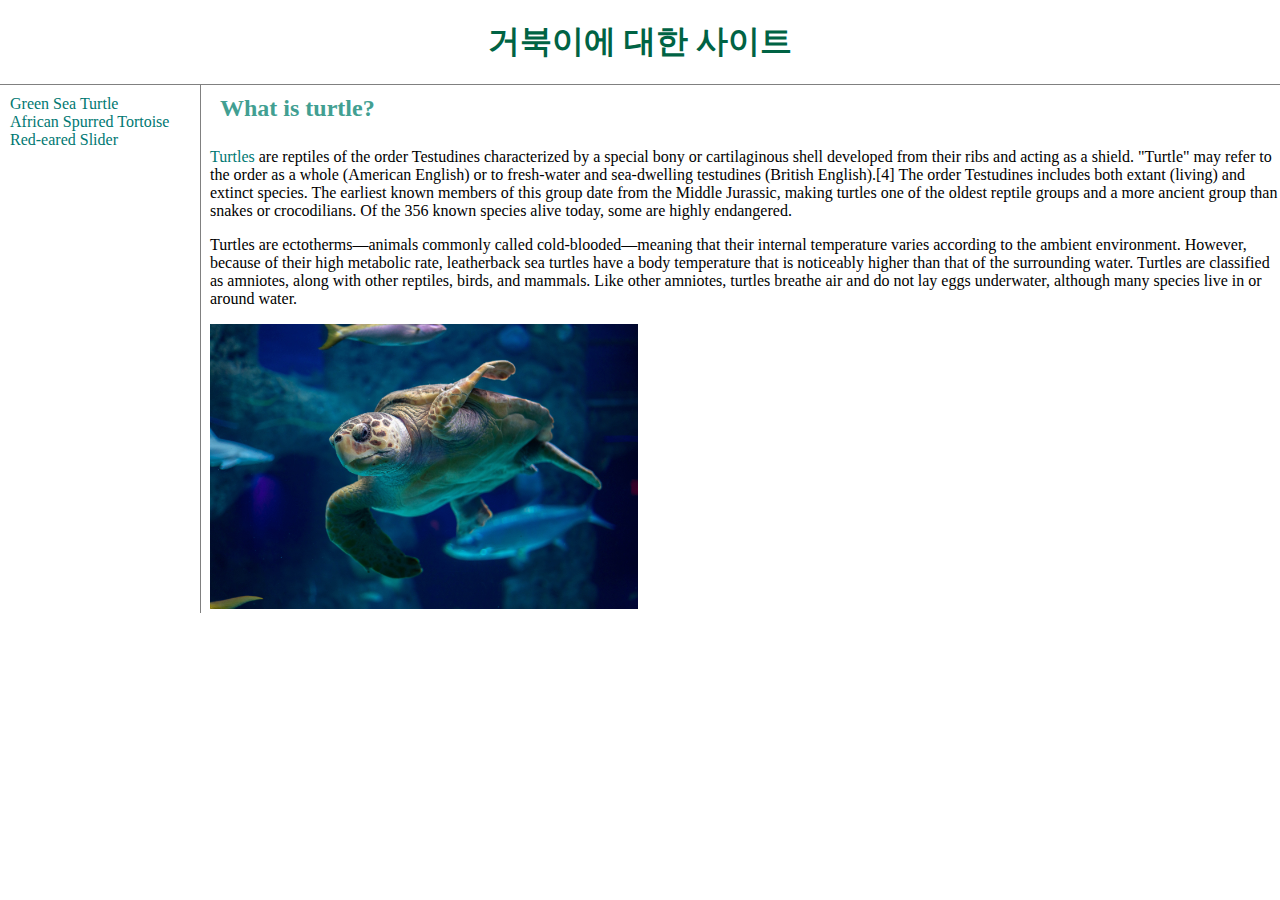
<file: index.html>
<!doctype html>
<html>
<head>
  <title>거북이 사이트</title>
  <meta charset="utf-8">
<link rel="stylesheet" href="style.css">
</head>

<body>
  <h1><a href="index.html", id=ti>거북이에 대한 사이트</a></h1>
 <div id=grid>
  <ol>
    <li><a href="1.html">Green Sea Turtle</a></li>
    <li><a href="2.html">African Spurred Tortoise</a></li>
    <li><a href="3.html">Red-eared Slider</a></li></ol>
    <div id=article>
  <h2 id=wit>What is turtle?</h2>
  <p><a href="https://en.wikipedia.org/wiki/Turtle" target="_blank" title="Wikipedia-turtle">
    Turtles</a> are reptiles of the order Testudines characterized by a special bony or cartilaginous shell developed from their ribs and acting as a shield. "Turtle" may refer to the order as a whole (American English) or to fresh-water and sea-dwelling testudines (British English).[4] The order Testudines includes both extant (living) and extinct species. The earliest known members of this group date from the Middle Jurassic, making turtles one of the oldest reptile groups and a more ancient group than snakes or crocodilians. Of the 356 known species alive today, some are highly endangered.</p>

<p>Turtles are ectotherms—animals commonly called cold-blooded—meaning that their internal temperature varies according to the ambient environment. However, because of their high metabolic rate, leatherback sea turtles have a body temperature that is noticeably higher than that of the surrounding water. Turtles are classified as amniotes, along with other reptiles, birds, and mammals. Like other amniotes, turtles breathe air and do not lay eggs underwater, although many species live in or around water.</p>

  <img src="turtle.jpg" width=40%>
  </div>
</div>
</body>
</html>
</file>
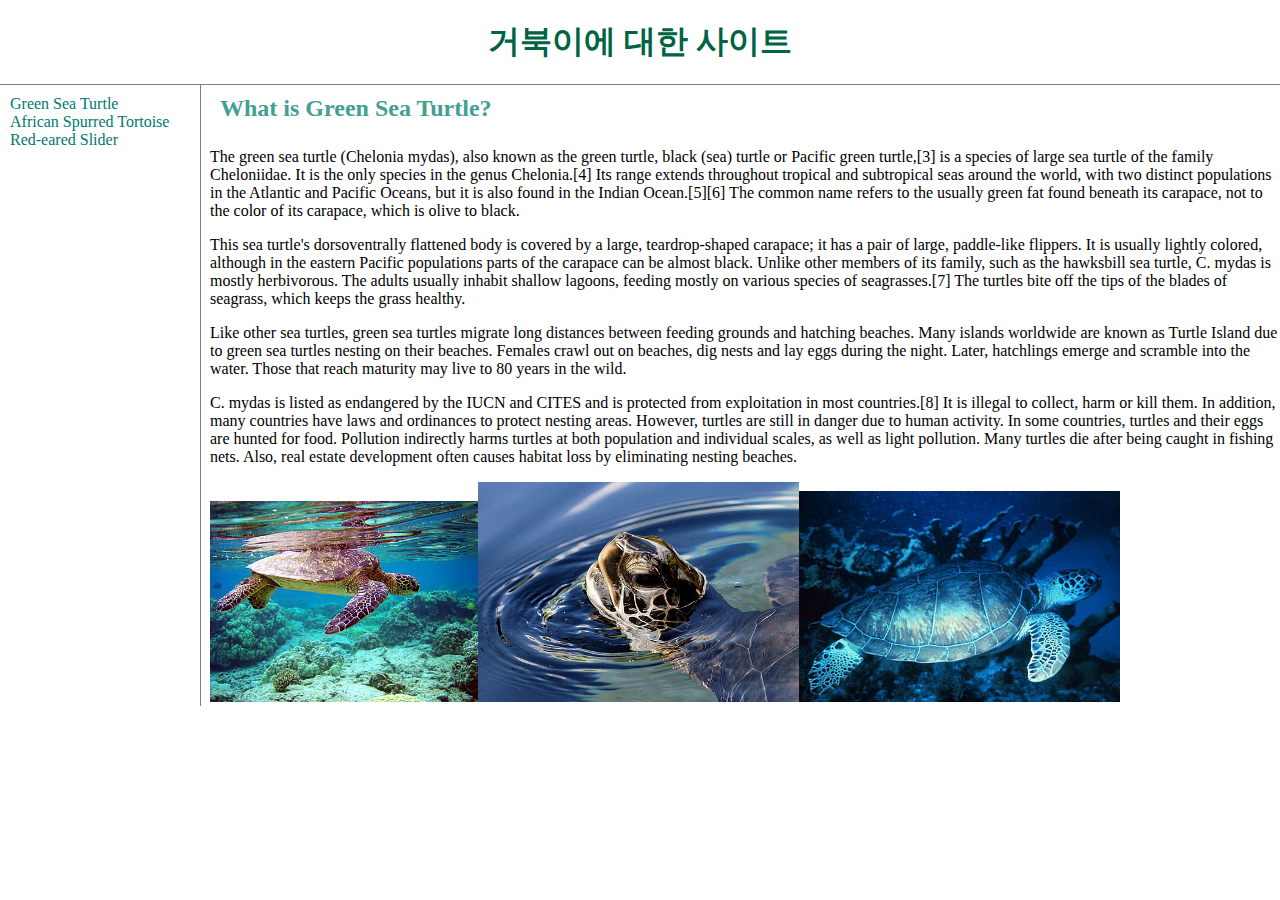
<file: 1.html>
<!doctype html>
<html>
<head>
  <title>Green Sea Turtle</title>
  <meta charset="utf-8">
  <link rel="stylesheet" href="style.css">
</head>

<body>
  <h1><a href="index.html", id=ti>거북이에 대한 사이트</a></h1>
 <div id=grid>
  <ol>
    <li><a href="1.html">Green Sea Turtle</a></li>
    <li><a href="2.html">African Spurred Tortoise</a></li>
    <li><a href="3.html">Red-eared Slider</a></li></ol>
  <div id=article>
  <h2  id=wit> What is Green Sea Turtle?</h2>
  <p>The green sea turtle (Chelonia mydas), also known as the green turtle, black (sea) turtle or Pacific green turtle,[3] is a species of large sea turtle of the family Cheloniidae. It is the only species in the genus Chelonia.[4] Its range extends throughout tropical and subtropical seas around the world, with two distinct populations in the Atlantic and Pacific Oceans, but it is also found in the Indian Ocean.[5][6] The common name refers to the usually green fat found beneath its carapace, not to the color of its carapace, which is olive to black.</p>

  <p>This sea turtle's dorsoventrally flattened body is covered by a large, teardrop-shaped carapace; it has a pair of large, paddle-like flippers. It is usually lightly colored, although in the eastern Pacific populations parts of the carapace can be almost black. Unlike other members of its family, such as the hawksbill sea turtle, C. mydas is mostly herbivorous. The adults usually inhabit shallow lagoons, feeding mostly on various species of seagrasses.[7] The turtles bite off the tips of the blades of seagrass, which keeps the grass healthy.</p>

  <p>Like other sea turtles, green sea turtles migrate long distances between feeding grounds and hatching beaches. Many islands worldwide are known as Turtle Island due to green sea turtles nesting on their beaches. Females crawl out on beaches, dig nests and lay eggs during the night. Later, hatchlings emerge and scramble into the water. Those that reach maturity may live to 80 years in the wild.</p>

  <p>C. mydas is listed as endangered by the IUCN and CITES and is protected from exploitation in most countries.[8] It is illegal to collect, harm or kill them. In addition, many countries have laws and ordinances to protect nesting areas. However, turtles are still in danger due to human activity. In some countries, turtles and their eggs are hunted for food. Pollution indirectly harms turtles at both population and individual scales, as well as light pollution. Many turtles die after being
     caught in fishing nets. Also, real estate development often causes habitat loss by eliminating nesting beaches.</p>

<img src="바다거북1.jpg" width="25%"><img src="바다거북2.jpg" width="30%"><img src="바다거북3.jpg" width="30%">
</div>
</div>

</body>
</html>
</file>
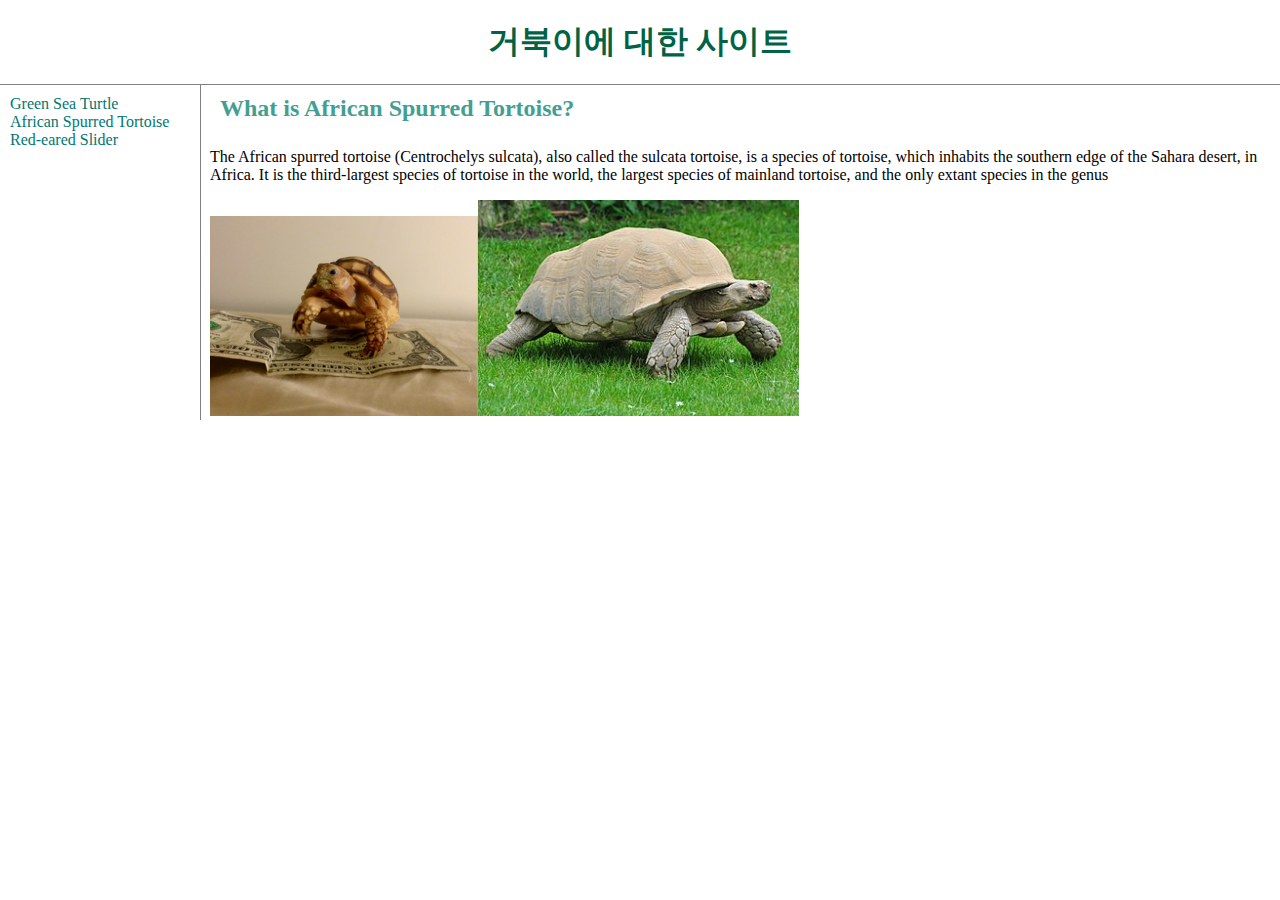
<file: 2.html>
<!doctype html>
<html>
<head>
  <title>African Spurred Tortoise</title>
  <meta charset="utf-8">
<link rel="stylesheet" href="style.css">
</head>

<body>
  <h1><a href="index.html", id=ti>거북이에 대한 사이트</a></h1>
  <div id=grid>
  <ol>
    <li><a href="1.html">Green Sea Turtle</a></li>
    <li><a href="2.html">African Spurred Tortoise</a></li>
    <li><a href="3.html">Red-eared Slider</a></li></ol>
    <div id=article>

  <h2 id=wit>What is African Spurred Tortoise?</h2>
  <p>The African spurred tortoise (Centrochelys sulcata), also called the sulcata tortoise, is a species of tortoise, which inhabits the southern edge of the Sahara desert, in Africa. It is the third-largest species of tortoise in the world, the largest species of mainland tortoise, and the only extant species in the genus</p>

<img src="육지거북.png" width="25%"><img src="육지거북2.jpg" width="30%">
</div>
</div>
</body>
</html>
</file>
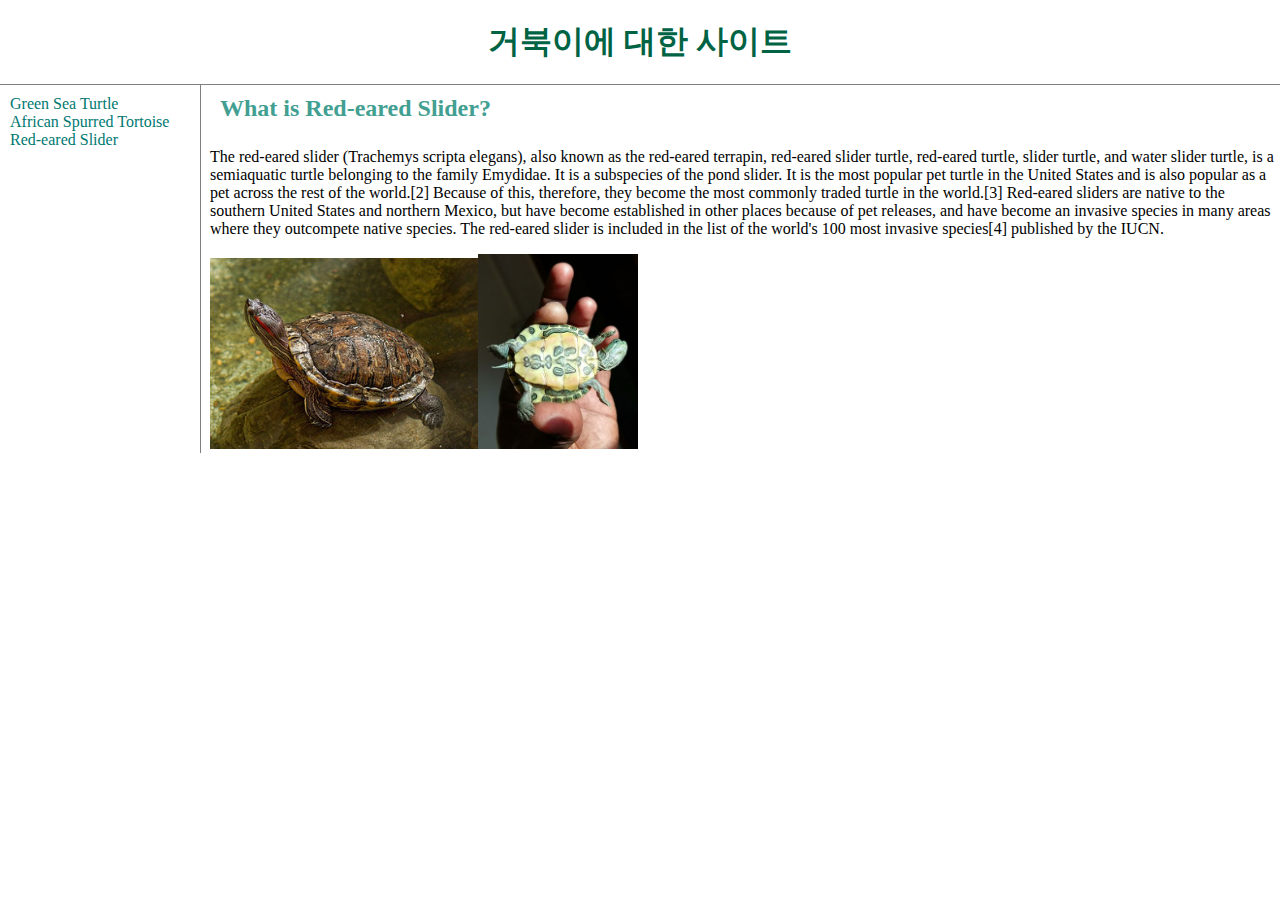
<file: 3.html>
<!doctype html>
<html>
<head>
  <title>Red-eared Slider</title>
  <meta charset="utf-8">
<link rel="stylesheet" href="style.css">
</head>

<body>
  <h1><a href="index.html", id=ti>거북이에 대한 사이트</a></h1>
  <div id=grid>
  <ol>
    <li><a href="1.html">Green Sea Turtle</a></li>
    <li><a href="2.html">African Spurred Tortoise</a></li>
    <li><a href="3.html">Red-eared Slider</a></li></ol>
    <div id=article>
  <h2 id=wit>What is Red-eared Slider?</h2>
  <p>The red-eared slider (Trachemys scripta elegans), also known as the red-eared terrapin, red-eared slider turtle, red-eared turtle, slider turtle, and water slider turtle, is a semiaquatic turtle belonging to the family Emydidae. It is a subspecies of the pond slider. It is the most popular pet turtle in the United States and is also popular as a pet across the rest of the world.[2] Because of this, therefore, they become the most commonly traded turtle in the world.[3] Red-eared sliders are native to the southern United States and northern Mexico, but have become established in other places because of pet releases, and have become an invasive species in many areas where they outcompete native species. The red-eared slider is included in the list of the world's 100 most invasive species[4] published by the IUCN.</p>

<img src="촉촉거북.jpg" width="25%"><img src="촉촉거북2.jpg" width="15%">
</div>
</div>
</body>
</html>
</file>
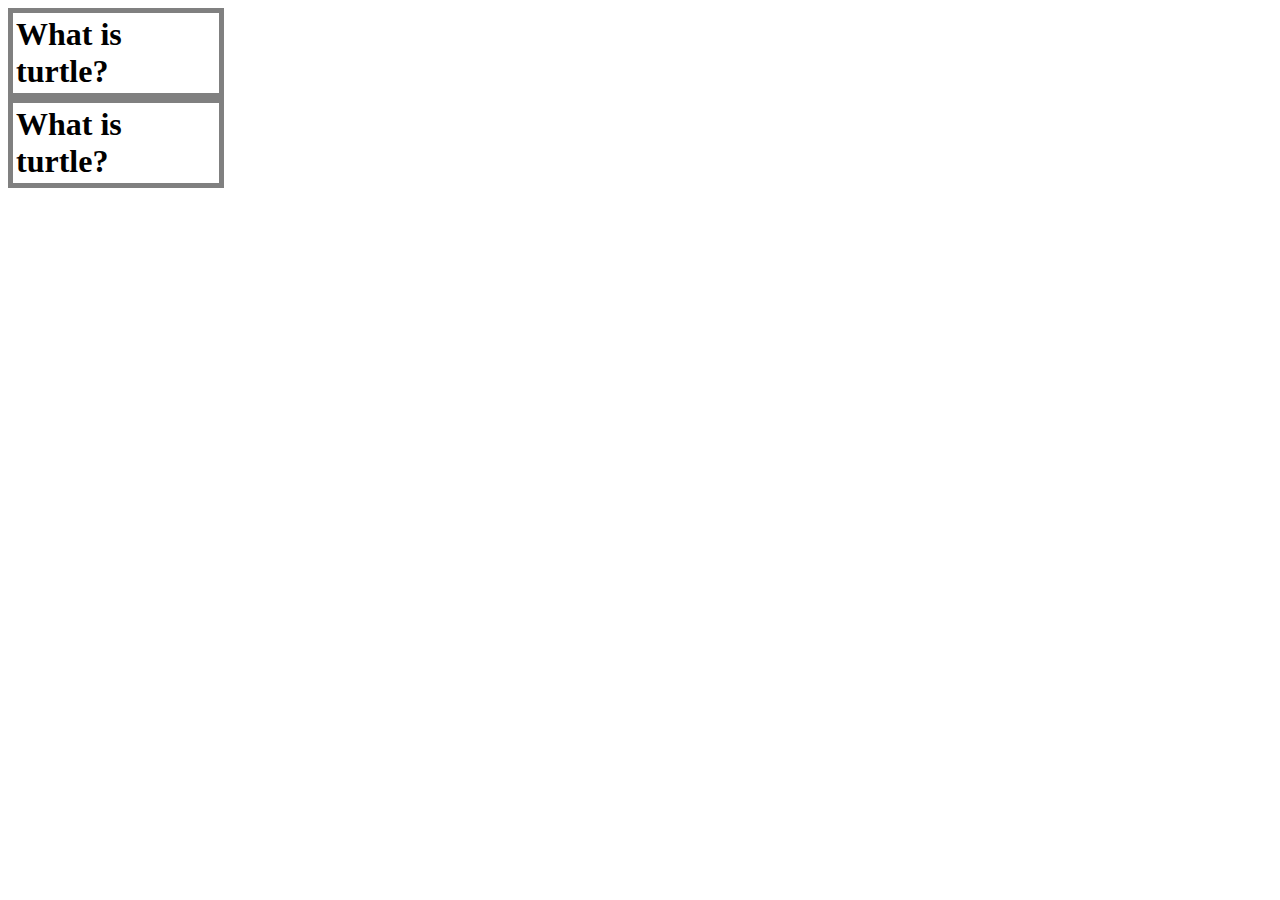
<file: box.html>
<!DOCTYPE html>
<html lang="en" dir="ltr">
  <head>
    <meta charset="utf-8">
    <title></title>
    <style>
    /*blcok level element*/
      h1{
        border:5px solid gray;
        padding:3px;
        margin:0;
        display:block;
        width:200px;
      }

    /*inline level element*/

    </style>
  </head>
  <body>
    <h1>What is turtle?</h1>
    <h1>What is turtle?</h1>

  </body>
</html>
</file>
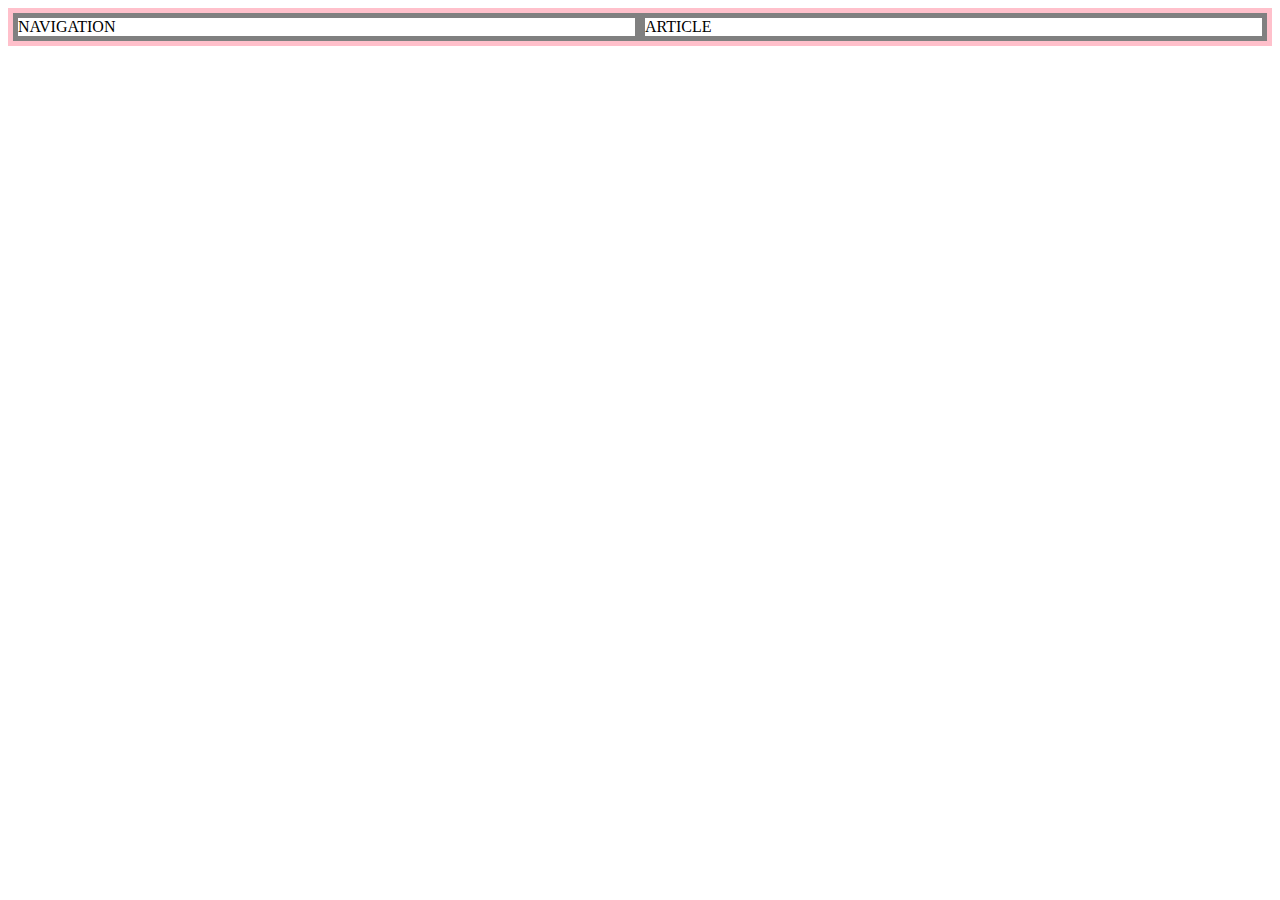
<file: grid.html>
<!DOCTYPE html>
<html lang="en" dir="ltr">
  <head>
    <meta charset="utf-8">
    <title></title>
    <style>
      #grid{
        border:5px solid pink;
        display:grid;
        grid-template-columns:1fr 1fr;
      }
      div{
        border:5px solid gray;
      }
      </style>
  </head>
  <body>
    <div id="grid">
    <div>NAVIGATION</div>
    <div>ARTICLE</div>
    </div>

  </body>
</html>
</file>
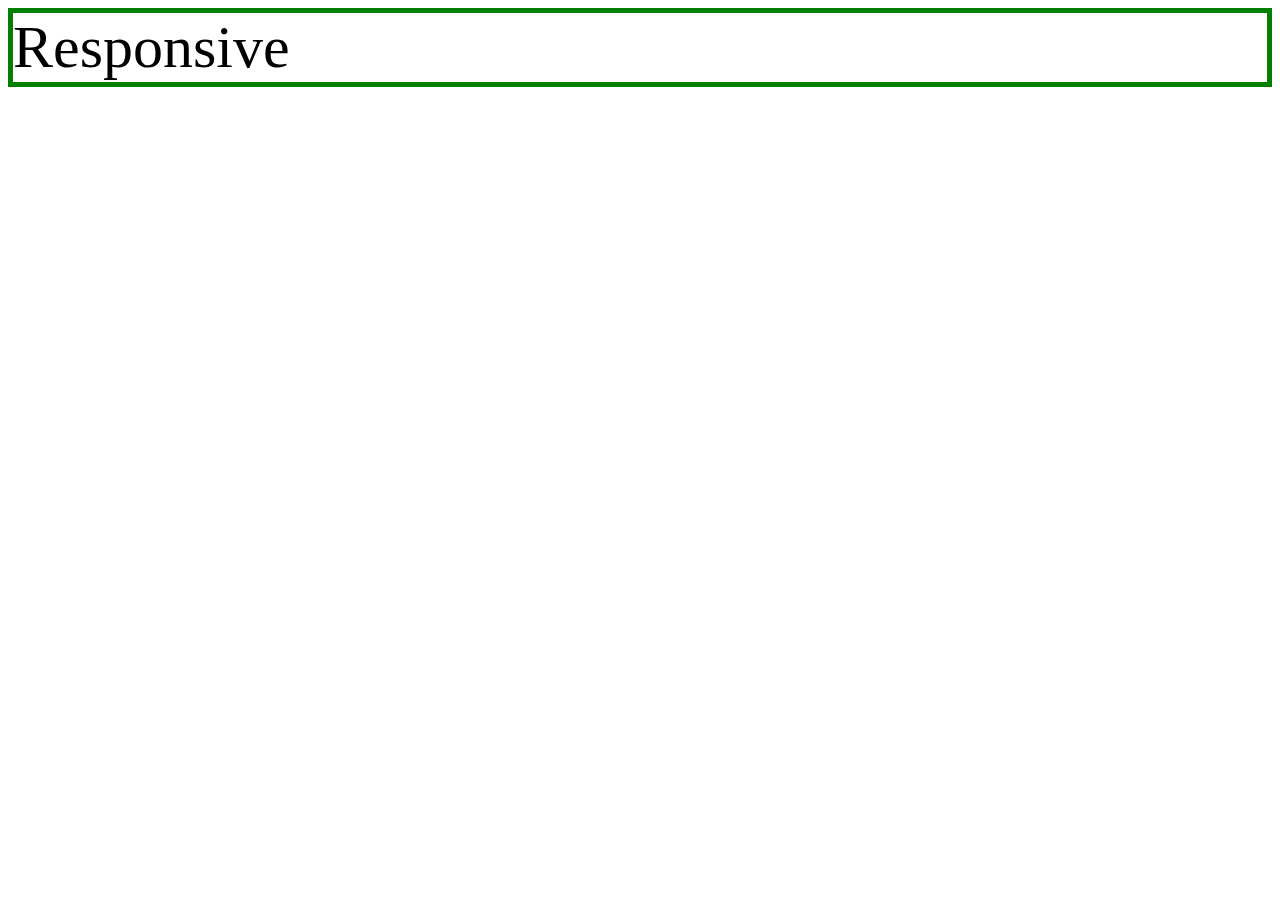
<file: mediaquary.html>
<!DOCTYPE html>
<html lang="en" dir="ltr">
  <head>
    <meta charset="utf-8">
    <title></title>
<style>
  div{border:5px solid green;
  font-size:60px}
  @media(max-width:800px)
  {div{
    display:none;
        }
    }
</style>
  </head>
  <body>
    <div>
      Responsive
    </div>

  </body>
</html>
</file>
<file: style.css>
h1{
    text-align:center;
  border-bottom:1px solid gray;
  margin:0;
  padding:20px}

  h2{color:#429F92}

  #grid ol{border-right:1px solid gray;
    width:180px;
    padding:10px;
    margin:0;
    text-align:left;}

  #grid ol li{list-style-type:none}

  body{margin:0}

  a{color:#007872;
    text-decoration:none}
  #ti{text-decoration:none;
    color:#006344;}

  #grid{
    display:grid;
    grid-template-columns: 210px 1fr
  }
  #article{

  }
  #wit{
    margin:0;
    padding:10px;
  }
  @media(max-width:900px){
    #grid{display:block;
    }
    #grid ol {border-right:none}
    h1{border-bottom:none}
  }
</file>
